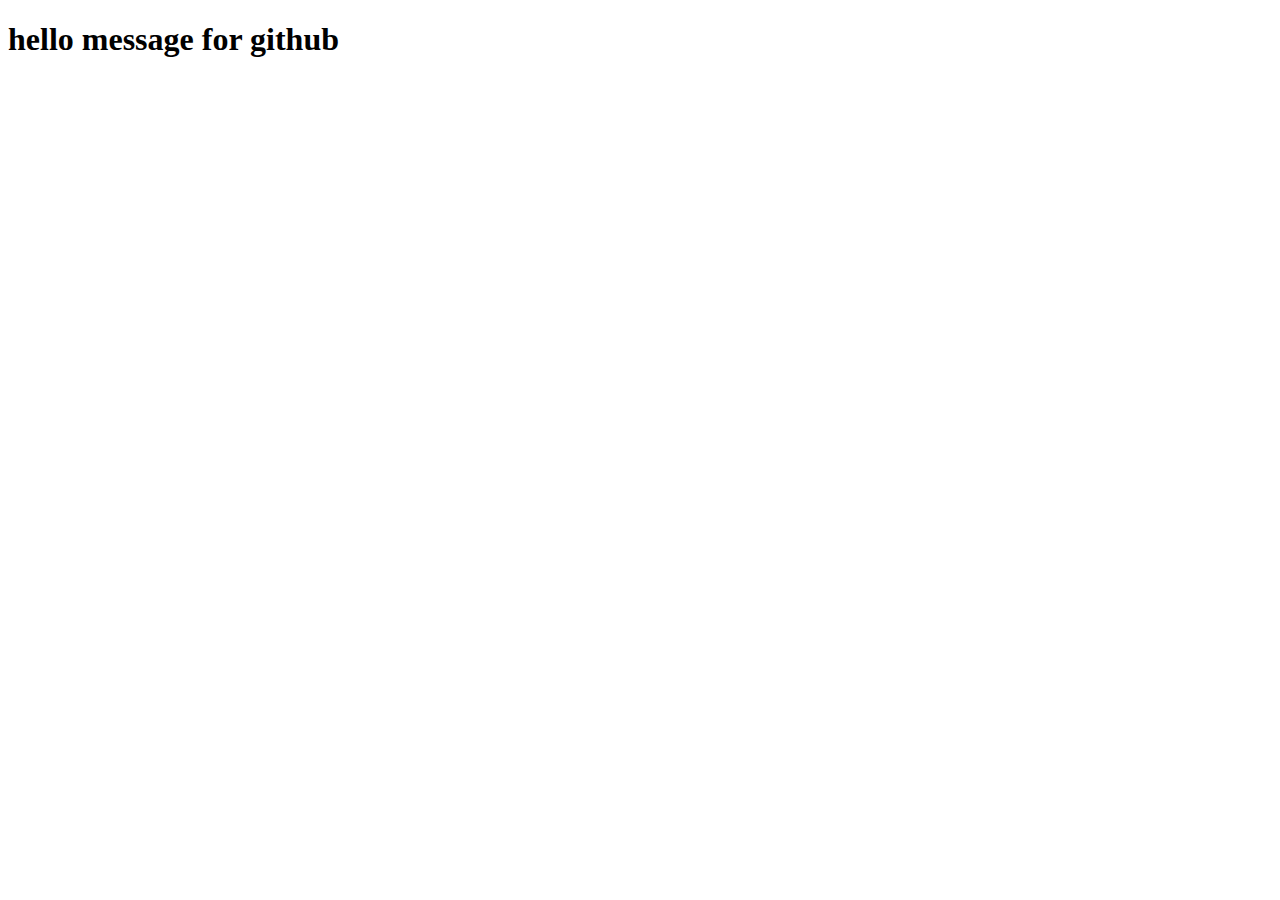
<file: index.html>
<!DOCTYPE html>
<html lang="en">
<head>
    <meta charset="UTF-8">
    <meta name="viewport" content="width=device-width, initial-scale=1.0">
    <title>github file</title>
</head>
<body>
    
    <h1>hello message for github</h1>
</body>
</html>
</file>
